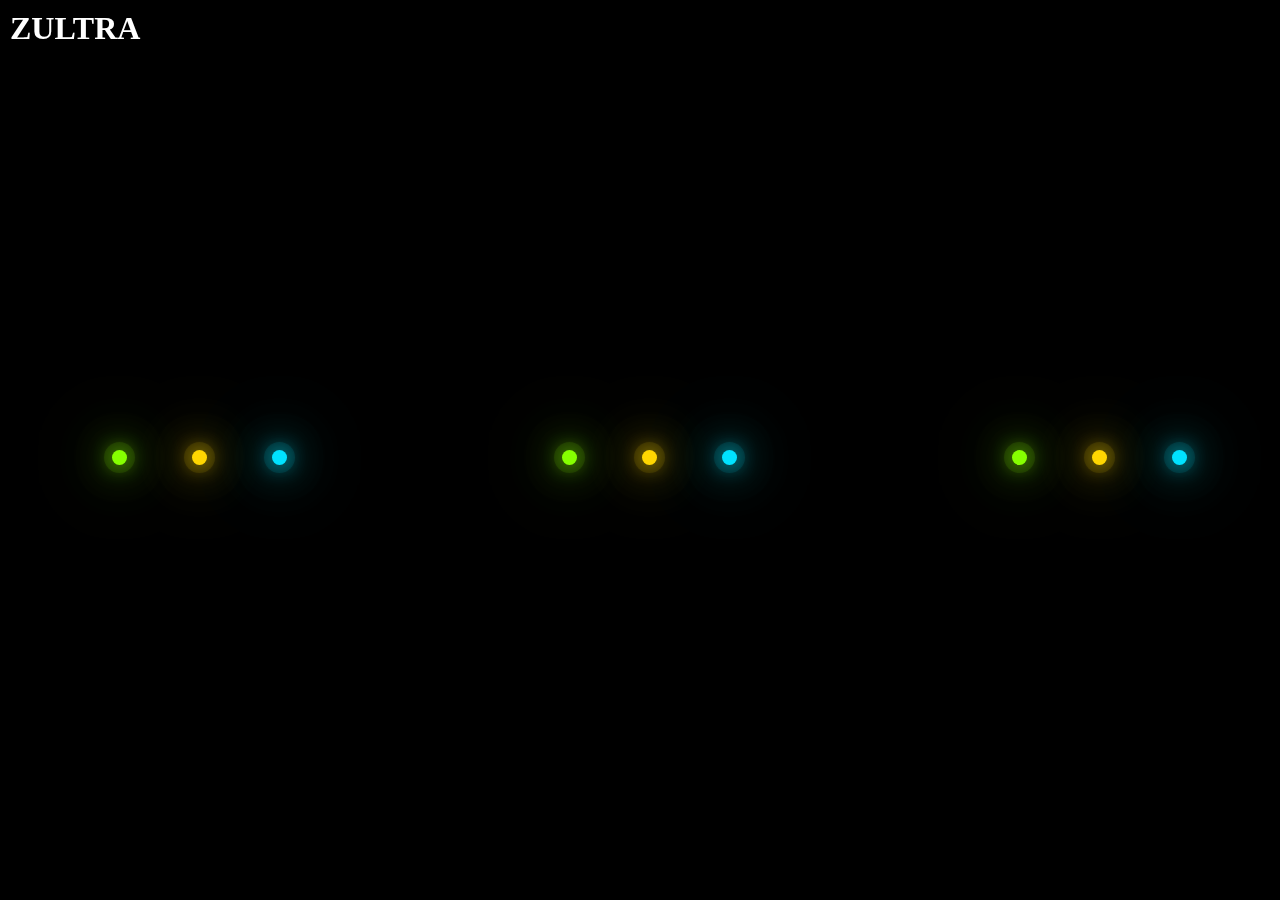
<file: html/fireflies.html>
<!DOCTYPE html>
<html lang="en">
<head>
  <title>ZULTRA Fireflies</title>
<link rel="stylesheet" href="../css/firefliesstyle.css">
<meta name="viewport" content="width=device-width, initial-scale=1.0">
<link rel="shortcut icon" href="../img/favicon-16x16.png" type="image/png">
</head>

<body>
  <div id="about">
      <h1 class="homebtn"><a href="../index.html">ZULTRA</a></h1>
    </div>
  <div class="glowing">
    <span style = "--i:1;"></span>
    <span style = "--i:2;"></span>
    <span style = "--i:3;"></span>
  </div>
  <div class="glowing">
    <span style = "--i:1;"></span>
    <span style = "--i:2;"></span>
    <span style = "--i:3;"></span>
  </div>
  <div class="glowing">
    <span style = "--i:1;"></span>
    <span style = "--i:2;"></span>
    <span style = "--i:3;"></span>
  </div>
  <div class="glowing">
    <span style = "--i:1;"></span>
    <span style = "--i:2;"></span>
    <span style = "--i:3;"></span>
  </div>
</body>

</html>
</file>
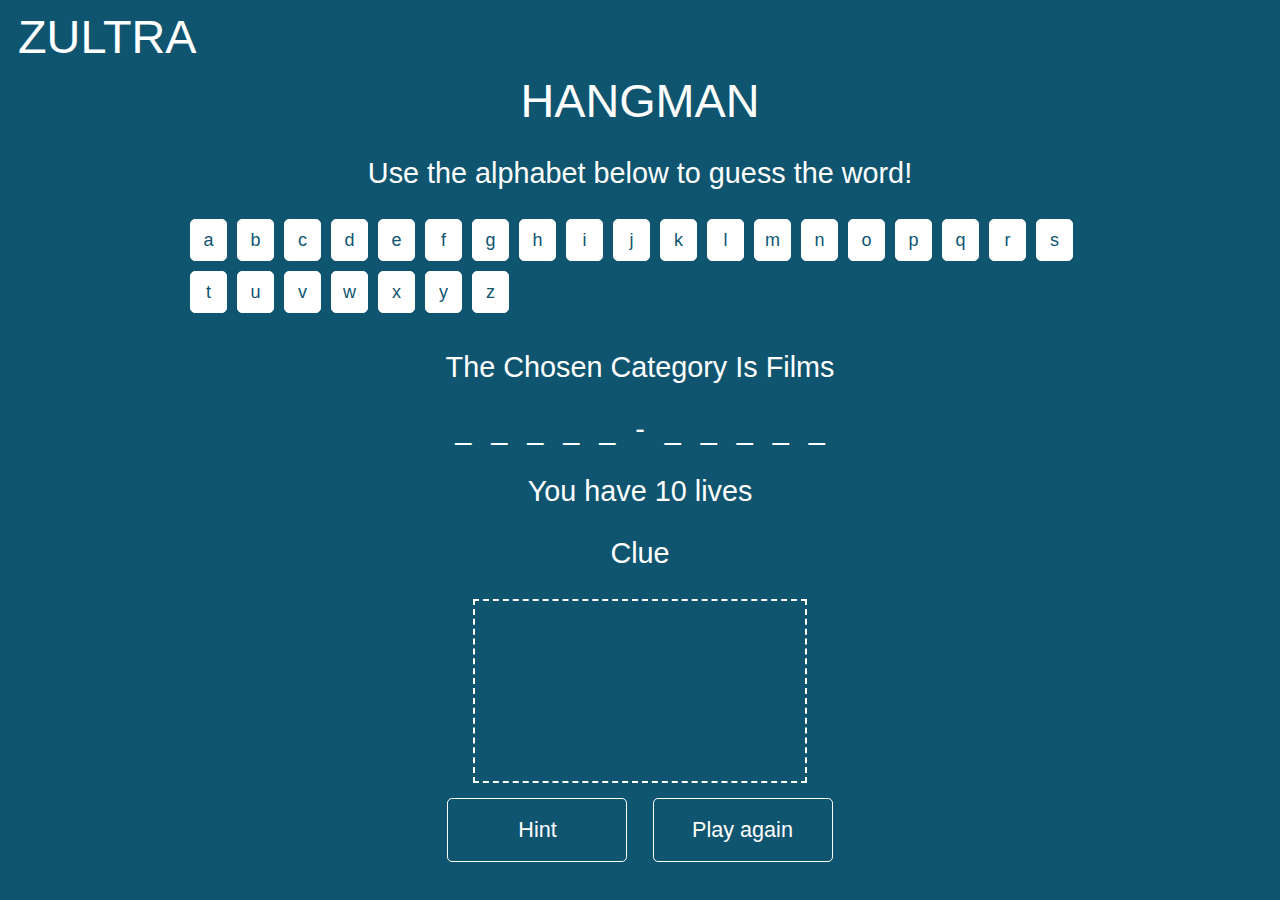
<file: html/hangman.html>
<!DOCTYPE html>
<html lang="en">
<head>
  <title>ZULTRA Hangman</title>
<link rel="stylesheet" href="../css/hangmanstyle.css">
<script src="../js/hangmanscript.js"></script>
<meta name="viewport" content="width=device-width, initial-scale=1.0">
<link rel="shortcut icon" href="../img/favicon-16x16.png" type="image/png">
</head>

<body>
<div id="about">
      <h1 class="homebtn"><a href="../index.html">ZULTRA</a></h1>
    </div>
<div class="wrapper">
   <h1>Hangman</h1>
    <p>Use the alphabet below to guess the word!</p>
</div>
<div class="wrapper">
    <div id="buttons">
    </div>  
    <p id="catagoryName"></p>
    <div id="hold">
    </div>
    <p id="mylives"></p>
    <p id="clue">Clue </p>  
     <canvas id="stickman">This Text will show if the Browser does NOT support HTML5 Canvas tag</canvas>
    <div class="container">
      <button id="hint">Hint</button>
      <button id="reset">Play again</button>
    </div>
</div>

</body>

</html>
</file>
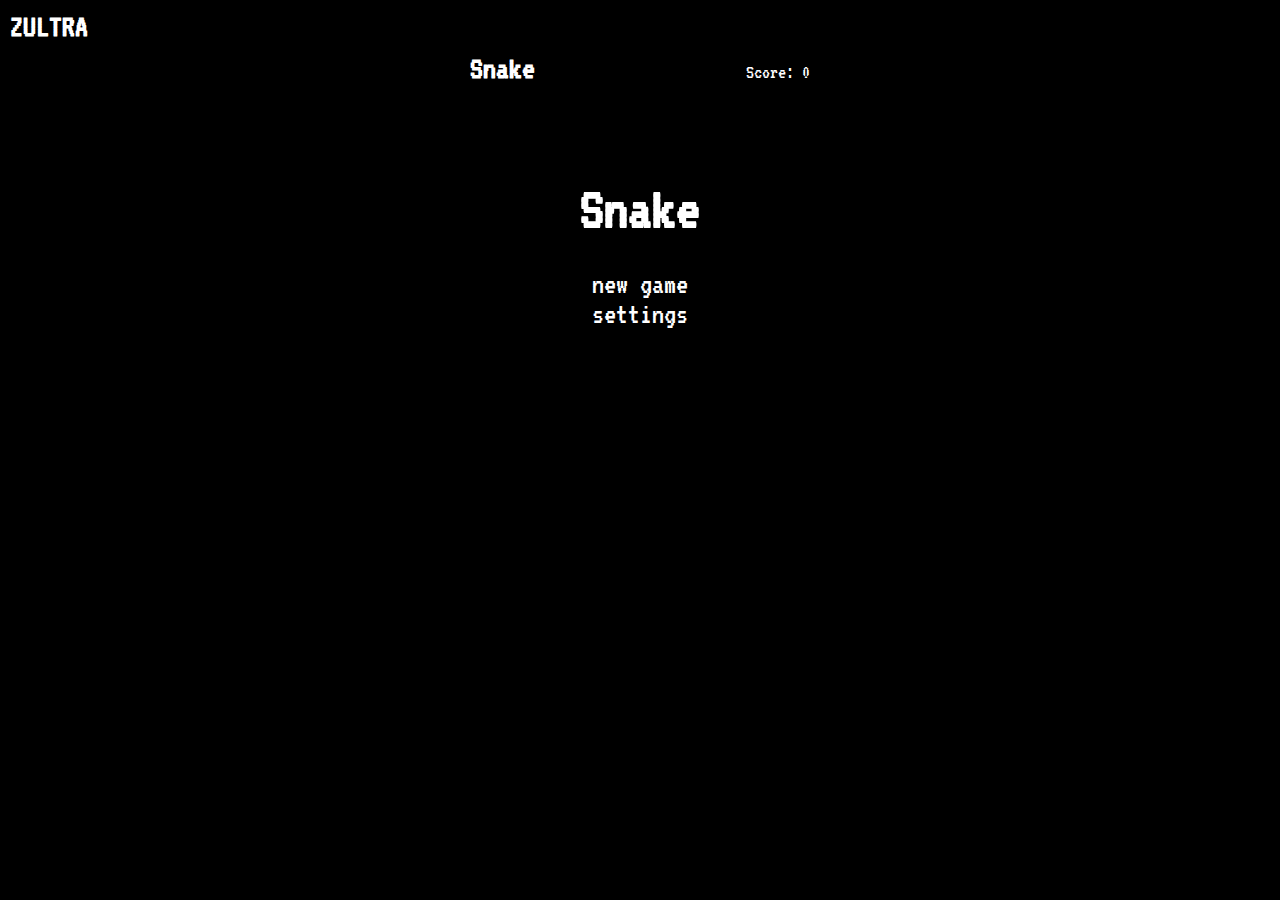
<file: html/snake.html>
<!DOCTYPE html>
            <html lang="en">
            <head>
                <title>ZULTRA Snake</title>
                <link rel="stylesheet" href="../css/snakestyle.css">
                <script src="../js/snakescript.css"></script>
                
                <link rel="shortcut icon" href="../img/favicon-16x16.png" type="image/png">
            </head>

            <body>
            <div id="about">
                <h1 class="homebtn"><a href="../index.html">ZULTRA</a></h1>
            </div>
            <header class="wrap">
                <h1>Snake</h1>
                <p class="score">Score: <span id="score_value">0</span></p>
            </header>
            <canvas class="wrap" id="snake" width="320" height="320" tabindex="1"></canvas>
        
            <!-- Game Over Screen -->
            <div id="gameover">
                <h2>Game Over</h2>
                <p>press <span style="background-color: #FFFFFF; color: #000000">space</span> to begin a</p>
                <a id="newgame_gameover">New game</a>
                <a id="setting_gameover">Settings</a>
            </div>
        
            <!-- Setting screen -->
            <div id="setting">
                <h2>Settings</h2>
                
                <a id="newgame_setting">new game</a>
                
                <p>Speed:
                    <input id="speed1" type="radio" name="speed" value="120" checked/>
                    <label for="speed1">Slow</label>
                    <input id="speed2" type="radio" name="speed" value="75"/>
                    <label for="speed2">Normal</label>
                    <input id="speed3" type="radio" name="speed" value="35"/>
                    <label for="speed3">Fast</label>
                </p>
                
                <p>Wall:
                    <input id="wallon" type="radio" name="wall" value="1" checked/>
                    <label for="wallon">On</label>
                    <input id="walloff" type="radio" name="wall" value="0"/>
                    <label for="walloff">Off</label>
                </p>

            </div>
        
            <!-- Main Menu Screen -->
            <div id="menu">
                <h2>Snake</h2>

                <a id="newgame_menu">new game</a>
                <a id="setting_menu">settings</a>
            </div>

            <!--
            <div id="debug" style="font-size: 16px; color: #FFF;"></div>
            -->

            </body>

            </html>
</file>
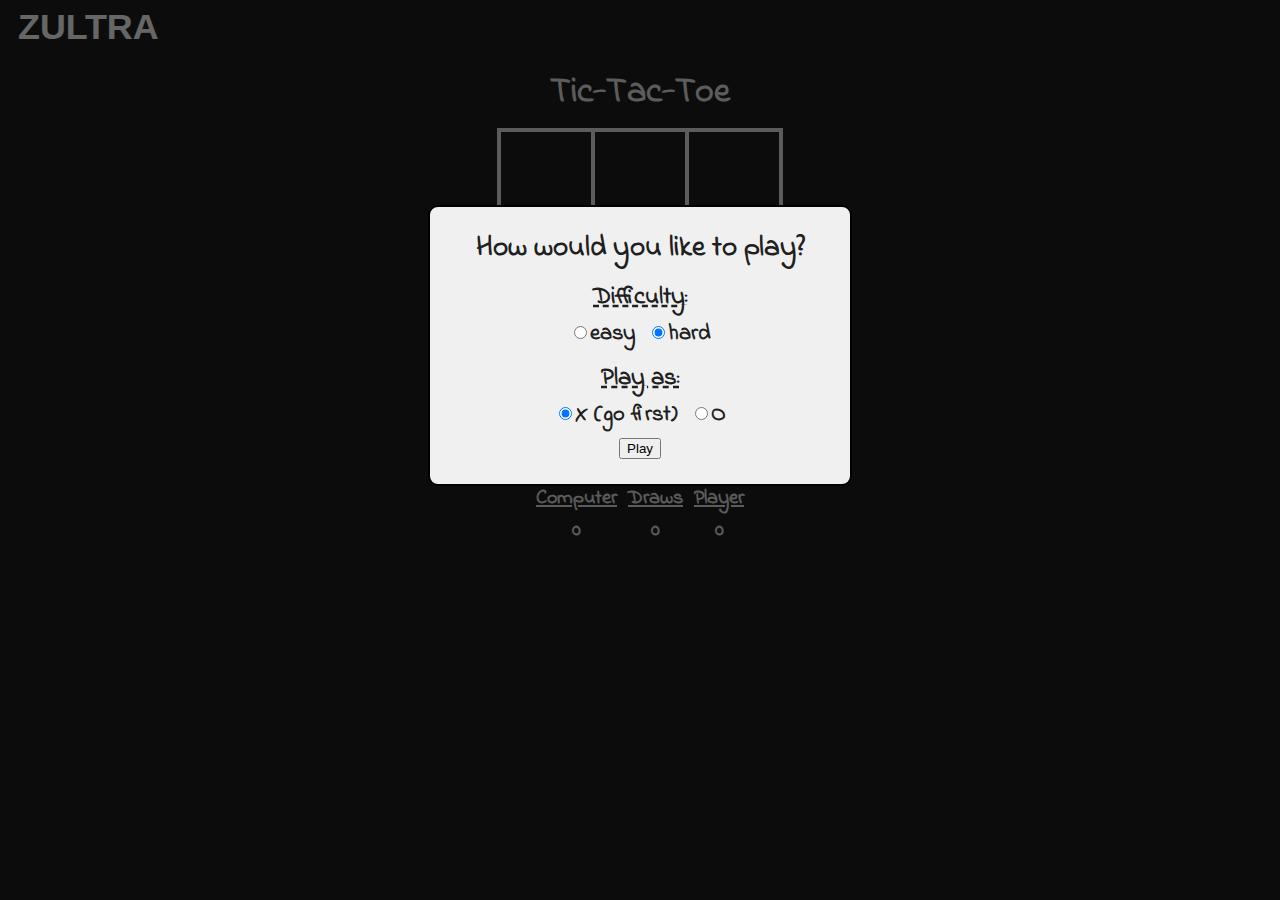
<file: html/tictactoe.html>
<!DOCTYPE html>
<html lang="en">
  <head>
    <meta charset="utf-8">

    <title>Tic-tac-toe</title>
    <link href="https://fonts.googleapis.com/css?family=Indie+Flower" rel="stylesheet">
    <link rel="stylesheet" href="../css/tictactoestyle.css">
    <link rel="shortcut icon" href="../img/favicon-16x16.png" type="image/png">
    <script src="../js/tictactoescript.js"></script>
  </head>
  <body onload="initialize()">
    <div id="about">
                <h1 class="homebtn"><a href="../index.html">ZULTRA</a></h1>
            </div>
    <h1>Tic-Tac-Toe</h1>
    <table id="table_game">
      <tr><td class="td_game"><div id="cell0" onclick="cellClicked(this.id)" class="fixed"></div></td><td class="td_game"><div id="cell1" onclick="cellClicked(this.id)" class="fixed"></div></td><td class="td_game"><div id="cell2" onclick="cellClicked(this.id)" class="fixed"></div></td></tr>
      <tr><td class="td_game"><div id="cell3" onclick="cellClicked(this.id)" class="fixed"></div></td><td class="td_game"><div id="cell4" onclick="cellClicked(this.id)" class="fixed"></div></td><td class="td_game"><div id="cell5" onclick="cellClicked(this.id)" class="fixed"></div></td></tr>
      <tr><td class="td_game"><div id="cell6" onclick="cellClicked(this.id)" class="fixed"></div></td><td class="td_game"><div id="cell7" onclick="cellClicked(this.id)" class="fixed"></div></td><td class="td_game"><div id="cell8" onclick="cellClicked(this.id)" class="fixed"></div></td></tr>
    </table>
    <div id="restart" title="Start new game" onclick="restartGame(true)"><span style="vertical-align:top;position:relative;top:-10px">#</span></div>
    <table>
      <tr><th class="th_list">Computer</th><th class="th_list" style="padding-right:10px;padding-left:10px">Draws</th><th class="th_list">Player</th></tr>
      <tr><td class="td_list" id="computer_score">0</td><td class="td_list" style="padding-right:10px;padding-left:10px" id="tie_score">0</td><td class="td_list" id="player_score">0</td></tr>
    </table>
    <!-- The modal dialog for announcing the winner -->
    <div id="winAnnounce" class="modal">
      <!-- Modal content -->
      <div class="modal-content">
        <span class="close" onclick="closeModal('winAnnounce')">&times;</span>
        <p id="winText"></p>
      </div>
    </div>
    <!-- The dialog for getting feedback from the user -->
    <div id="userFeedback" class="modal">
      <!-- Modal content -->
      <div class="modal-content">
        <p id="questionText"></p>
        <p><button id="yesBtn">Yes</button>&nbsp;<button id="noBtn">No</button></p>
      </div>
    </div>
    <!-- The options dialog -->
    <div id="optionsDlg" class="modal">
      <!-- Modal content -->
      <div class="modal-content">
        <h2>How would you like to play?</h2>
          <h3>Difficulty:</h3>
          <label><input type="radio" name="difficulty" id="r0" value="0">easy&nbsp;</label>
          <label><input type="radio" name="difficulty" id="r1" value="1" checked>hard</label><br>
          <h3>Play as:</h3>
          <label><input type="radio" name="player" id="rx" value="x" checked>X (go first)&nbsp;</label>
          <label><input type="radio" name="player" id="ro" value="o">O<br></label>
          <p><button id="okBtn" onclick="getOptions()">Play</button></p>
      </div>
    </div>
  </body>
</html>
</file>
<file: css/firefliesstyle.css>
*{
  margin: 0;
  padding: 0;
}
body{
  display: flex;
  justify-content: center;
  align-items: center;
  width: 100%;
  min-height: 100vh;
  background: #000;
  overflow: hidden;
}
.homebtn{
  position: absolute;
  position: fixed;
  top: 0;
  left: 0;
  margin: 10px 10px;
}
.homebtn a{
  text-decoration: none;
  color: white;
}
.glowing {
  position: relative;
  min-width: 750px;
  height: 750px;
  margin: -150px;
  transform-origin: right;
  animation: colorChange 10s linear infinite;
}
.glowing:nth-child(even){
  transform-origin:left;
}
@keyframes colorChange {
  0%{
    filter: hue-rotate(0deg);
    transform: rotate(0deg)
  }
  100%{
    filter: hue-rotate(360deg);
    transform: rotate(360deg)
  }
}

.glowing span{
  position: absolute;
  top: calc(80px * var(--i));
  left: calc(80px * var(--i));
  bottom: calc(80px * var(--i));
  right: calc(80px * var(--i));
}

.glowing span:before{
  content: "";
  position: absolute;
  top: 50%;
  left: -8px;
  width: 15px;
  height:15px;
  background: red;
  border-radius: 50%;
}

.glowing span:nth-child(3n + 1):before{
  background: rgba(134, 255, 0, 1);
  box-shadow: 0 0 20px rgba(134, 255, 0, 1), 
    0 0 40px rgba(134, 255, 0, 1),
    0 0 60px rgba(134, 255, 0, 1),
    0 0 80px rgba(134, 255, 0, 1),
    0 0 0 8px rgba(134, 255, 0,.1);
}

.glowing span:nth-child(3n + 2):before{
  background: rgba(255, 214, 0, 1);
  box-shadow: 0 0 20px rgba(255, 214, 0, 1), 
    0 0 40px rgba(255, 214, 0, 1),
    0 0 60px rgba(255, 214, 0, 1),
    0 0 80px rgba(255, 214, 0, 1),
    0 0 0 8px rgba(255, 214, 0,.1);
}

.glowing span:nth-child(3n + 3):before{
  background: rgba(0, 226, 255, 1);
  box-shadow: 0 0 20px rgba(0, 226, 255, 1), 
    0 0 40px rgba(0, 226, 255, 1),
    0 0 60px rgba(0, 226, 255, 1),
    0 0 80px rgba(0, 226, 255, 1),
    0 0 0 8px rgba(0, 226, 255,.1);
}

.glowing span:nth-child(3n + 1){
  animation: animate 10s alternate infinite;
}
.glowing span:nth-child(3n + 2){
  animation: animate-reverse 3s alternate infinite;
}
.glowing span:nth-child(3n + 3){
  animation: animate 8s alternate infinite;
}
@keyframes animate {
  0% {
    transform: rotate(0deg);
  }
  100% {
    transform: rotate(360deg);
  }
}
@keyframes animate-reverse {
  0% {
    transform: rotate(360deg);
  }
  100% {
    transform: rotate(0deg);
  }
}
</file>
<file: css/hangmanstyle.css>
body {
   background: #0f5570;
   font-family: "HelveticaNeue-Light", "Helvetica Neue Light", "Helvetica Neue", Helvetica, Arial, "Lucida Grande", sans-serif;
   color: #fff;
   height: 100%;
   text-align: center;
   font-size: 18px;
}
.homebtn{
  text-align: initial;
  top: 0;
  left: 0;
  margin: 10px 10px;
}
.homebtn a{
  text-decoration: none;
  color: white;
}
 .wrappper {
   width: 100%;
   margin: 0 auto;
}
 .wrappper:after {
   content: "";
   display: table;
   clear: both;
}
 canvas {
   color: #fff;
   border: #fff dashed 2px;
   padding: 15px;
}
 h1, h2, h3 {
   font-family: 'Roboto', sans-serif;
   font-weight: 100;
   text-transform: uppercase;
   margin: 5px 0;
}
 h1 {
   font-size: 2.6em;
}
 h2 {
   font-size: 1.6em;
}
 p {
   font-size: 1.6em;
}
 #alphabet {
   margin: 15px auto;
   padding: 0;
   max-width: 900px;
}
 #alphabet:after {
   content: "";
   display: table;
   clear: both;
}
 #alphabet li {
   float: left;
   margin: 0 10px 10px 0;
   list-style: none;
   width: 35px;
   height: 30px;
   padding-top: 10px;
   background: #fff;
   color: #0f5570;
   cursor: pointer;
   -moz-border-radius: 5px;
   -webkit-border-radius: 5px;
   border-radius: 5px;
   -khtml-border-radius: 5px;
   border: solid 1px #fff;
}
 #alphabet li:hover {
   background: #0f5570;
   border: solid 1px #fff;
   color: #fff;
}
 #my-word {
   margin: 0;
   display: block;
   padding: 0;
   display: block;
}
 #my-word li {
   position: relative;
   list-style: none;
   margin: 0;
   display: inline-block;
   padding: 0 10px;
   font-size: 1.6em;
}
 .active {
   opacity: 0.4;
   filter: alpha(opacity=40);
   -moz-transition: all 1s ease-in;
   -moz-transition: all 0.3s ease-in-out;
   -webkit-transition: all 0.3s ease-in-out;
   cursor: default;
}
 .active:hover {
   -moz-transition: all 1s ease-in;
   -moz-transition: all 0.3s ease-in-out;
   -webkit-transition: all 0.3s ease-in-out;
   opacity: 0.4;
   filter: alpha(opacity=40);
   -moz-transition: all 1s ease-in;
   -moz-transition: all 0.3s ease-in-out;
   -webkit-transition: all 0.3s ease-in-out;
}
 #mylives {
   font-size: 1.6em;
   text-align: center;
   display: block;
}
 button {
   -moz-border-radius: 5px;
   -webkit-border-radius: 5px;
   border-radius: 5px;
   -khtml-border-radius: 5px;
   background: #0f5570;
   color: #fff;
   border: solid 1px #fff;
   text-decoration: none;
   cursor: pointer;
   font-size: 1.2em;
   padding: 18px 10px;
   width: 180px;
   margin: 10px;
   outline: none;
}
 button:hover {
   -webkit-transition: all 0.3s ease-in-out;
   -moz-transition: all 0.3s ease-in-out;
   transition: all 0.3s ease-in-out;
   background: #fff;
   border: solid 1px #fff;
   color: #0f5570;
}
 @media (max-width: 767px) {
   #alphabet {
     padding: 0 0 0 15px;
  }
}
 @media (max-width: 480px) {
   #alphabet {
     padding: 0 0 0 25px;
  }
}
</file>
<file: css/snakestyle.css>
@import url("https://fonts.googleapis.com/css?family=VT323");
            
            ::selection {color:#FFFFFF; background:transparent;}
            ::-moz-selection {color:#FFFFFF; background:transparent;}
            
            *{
                margin: 0;
                padding: 0;
                font-family: "VT323";
            }
            body{
                background-color: #000000;
            }
            #about{
                top: 0;
                left: 0;
            }
            .homebtn{
                top: 0;
                left: 0;
                margin: 10px 10px;
            }
            .homebtn a{
                text-decoration: none;
                color: white;
            }
            .wrap{
                margin-left: auto;
                margin-right: auto;
            }
            header{
                width: 340px;
                font-size: 0;
            }
            canvas{
                display: none;
                border-style: solid;
                border-width: 10px;
                border-color: #FFFFFF;
            }
            canvas:focus{
                outline: none;
            }
            
            /* Top Styles */
            h1{
                display: inline-block;
                width: 100px;
                font-size: 32px;
                color: #FFFFFF;
            }
            .score{
                display: inline-block;
                width: 240px;
                font-size: 20px;
                color: #FFFFFF;
                text-align: right;
            }
            .score_value{
                font-size: inherit;
            }
            
            
            
            /* All screens style */
            #gameover a, #setting a, #menu a{
                display: block;
            }
       
            #gameover a, #setting a:hover, #menu a:hover{
                cursor: pointer;
            }
            
            #gameover a:hover::before, #setting a:hover::before, #menu a:hover::before{
                content: ">";
                margin-right: 10px;
            }
            
            /* Menu Screen Style */
            #menu{
                display: block;
                width: 340px;
                padding-top: 95px;
                padding-bottom: 95px;
                font-size: 40px;
                margin-left: auto;
                margin-right: auto;
                text-align: center;
                color: #FFF;
            }
            
            #menu h2{
                -webkit-animation: logo-ani 1000ms linear infinite;
                        animation: logo-ani 1000ms linear infinite;
                margin-bottom: 30px;
                
            }
            
            #menu a{
                font-size: 30px;
            }
            
            @-webkit-keyframes logo-ani{
               50%{-webkit-transform: scale(1.3,1.3);}
              100%{-webkit-transform: scale(1.0,1.0);}
            }

            @keyframes logo-ani{
               50%{transform: scale(1.3,1.3);}
              100%{transform: scale(1.0,1.0);}
            }
            
            
            /* Game Over Screen Style */
            
            #gameover{
                display: none;
                width: 340px;
                padding-top: 95px;
                padding-bottom: 95px;
                margin-left: auto;
                margin-right: auto;
                text-align: center;
                font-size: 30px;
                color: #FFF;
            }
            
            #gameover p{
                margin-top: 25px;
                font-size: 20px;
            }
            
            /* Settings Screen Style */
            #setting{
                display: none;
                width: 340px;
                margin-left: auto;
                margin-right: auto;
                padding-top: 85px;
                padding-bottom: 85px;
                font-size: 30px;
                color: #FFF;
                text-align: center;
            }
            
            #setting h2{
                margin-bottom: 15px;
            }
            
            #setting p{
                margin-top: 10px;
            }
            
            #setting input{
                display:none;
            }
            
            #setting label{
                cursor: pointer;
            }
            
            #setting input:checked + label{
                background-color: #FFF;
                color: #000;
            }
</file>
<file: css/tictactoestyle.css>
body {
    background-color: rgb(32, 32, 32);
    background-image: url("https://janschreiber.github.io/img2/black-chalk.jpg");
    color: rgb(230, 230, 230);
    text-align: center;
    font-size: 0.7em;
    font-family: 'Indie Flower', 'Comic Sans', cursive;
}
.homebtn{
                text-align: initial;
                top: 0;
                left: 0;
                margin: 10px 10px;
                font-family: Trebuchet MS, Helvetica;
            }
            .homebtn a{
                text-decoration: none;
                color: white;
                font-family: Trebuchet MS, Helvetica;
            }
h1 {
    line-height: 1em;
    margin-bottom: 0;
    padding-bottom: 5px;
    font-size: 3.2em;
    font-weight: bold;

}
h2 {
    font-size: 1.3em;
    font-weight: bold;
    padding: 0;
    margin: 0;

}
h3 {
    font-size: 1.1em;
    text-decoration: underline;
    text-decoration-style: dashed;
    padding: 0;
    margin: 10px 0 2px 0;
}
table {
    margin: 2% auto;
    border-collapse: collapse;
}
#table_game {
    position: relative;
    font-size: 120px;
    margin: 1% auto;
    border-collapse: collapse;
}
.td_game {
    border: 4px solid rgb(230, 230, 230);
    width: 90px;
    height: 90px;
    padding: 0;
    vertical-align: middle;
    text-align: center;
}
.fixed {
    width: 90px;
    height: 90px;
    line-height: 90px;
    display: block;
    overflow: hidden;
    cursor: pointer;
}
.td_list {
    text-align: center;
    font-size: 1.8em;
    font-weight: bold;
}
.th_list {
    font-size: 1.8em;
    font-weight: bold;
    text-align: center;
    text-decoration: underline;
}
#restart {
    font-size: 3em;
    width: 1em;
    height: 0.9em;
    cursor: pointer;
    margin: 0 auto;
    overflow: hidden;
}
.x {
    color: darksalmon;
    position: relative;
    top: -8px;
    font-size: 1.2em;
    cursor: default;
}
.o {
    color: aquamarine;
    position: relative;
    top: -7px;
    font-size: 1.0em;
    cursor: default;
}

/* modal background */
.modal {
    display: none;
    position: fixed;
    z-index: 1;
    left: 0;
    top: 0;
    width: 100%;
    height: 100%;
    overflow: auto; /* enable scroll if needed */
    background-color: black; /* fallback color */
    background-color: rgba(0, 0, 0, 0.6);
}

/* modal content */
.modal-content {
    background-color: rgb(240, 240, 240);
    color: rgb(32, 32, 32);
    font-size: 2em;
    font-weight: bold;
    /* 16 % from the top and centered */
    margin: 16% auto;
    padding: 20px;
    border: 2px solid black;
    border-radius: 10px;
    width: 380px;
    max-width: 80%;
}
.modal-content p {
    margin: 0;
    padding: 0;
}

/* close button for modal dialog */
.close {
    color: rgb(170, 170, 170);
    float: right;
    position: relative;
    top: -25px;
    right: -10px;
    font-size: 34px;
    font-weight: bold;
}
.close:hover,
.close:focus {
    color: black;
    text-decoration: none;
    cursor: pointer;
}

.win-color {
    background-color: rgb(240, 240, 240);
}
</file>
